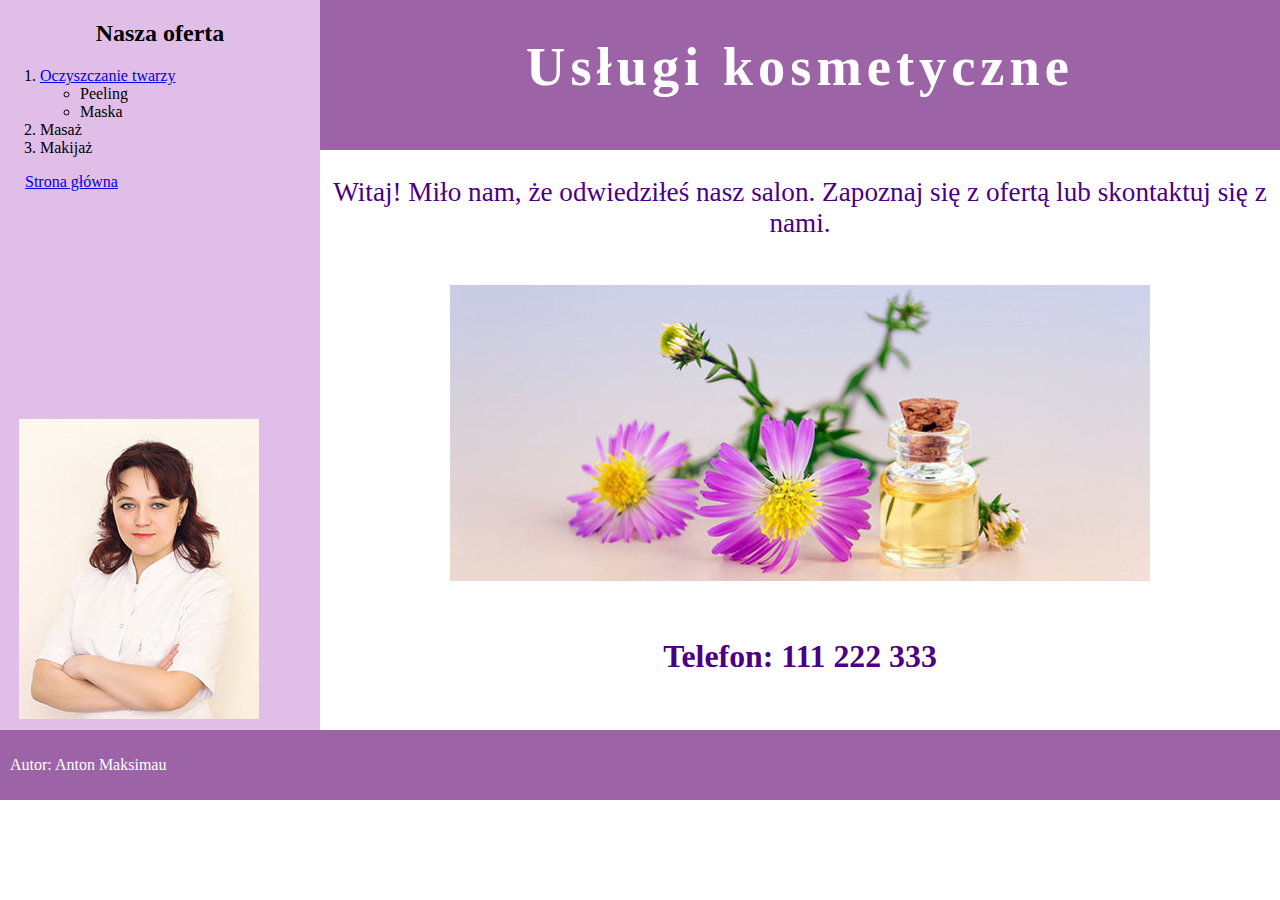
<file: egzamin5/index.html>
<!DOCTYPE html>
<html lang="pl">
<head>
    <meta charset="UTF-8">
    <meta name="viewport" content="width=device-width, initial-scale=1.0">
    <title>Salon kosmetyczny</title>
    <link rel="stylesheet" href="styl7.css">
</head>
<body>
    <section class="lewy" id="lewy1">
        <h2>Nasza oferta</h2>
        <ol>
            <li><a href="twarz.html">Oczyszczanie twarzy</a>
                <ul>
                    <li>Peeling</li>
                    <li>Maska</li>
                </ul>
            </li>
            <li>Masaż</li>
            <li>Makijaż</li>
        </ol>
        <a href="index.html">Strona główna</a>
    </section>
    <section class="prawy" id="prawy1">
        <h1>Usługi kosmetyczne</h1>
    </section>
    <section class="prawy" id="prawy2">
        <p>Witaj! Miło nam, że odwiedziłeś nasz salon. Zapoznaj się z ofertą lub
            skontaktuj się z nami.</p>
        <img src="obraz2.jpg" alt="Zrelaksuj się">
        <h3>Telefon: 111 222 333</h3>
    </section>
    <section class="lewy" id="lewy2">
        <img src="obraz1.jpg" alt="Personel">
    </section>
    <footer>
        <p>Autor: Anton Maksimau</p>
    </footer>
</body>
</html>
</file>
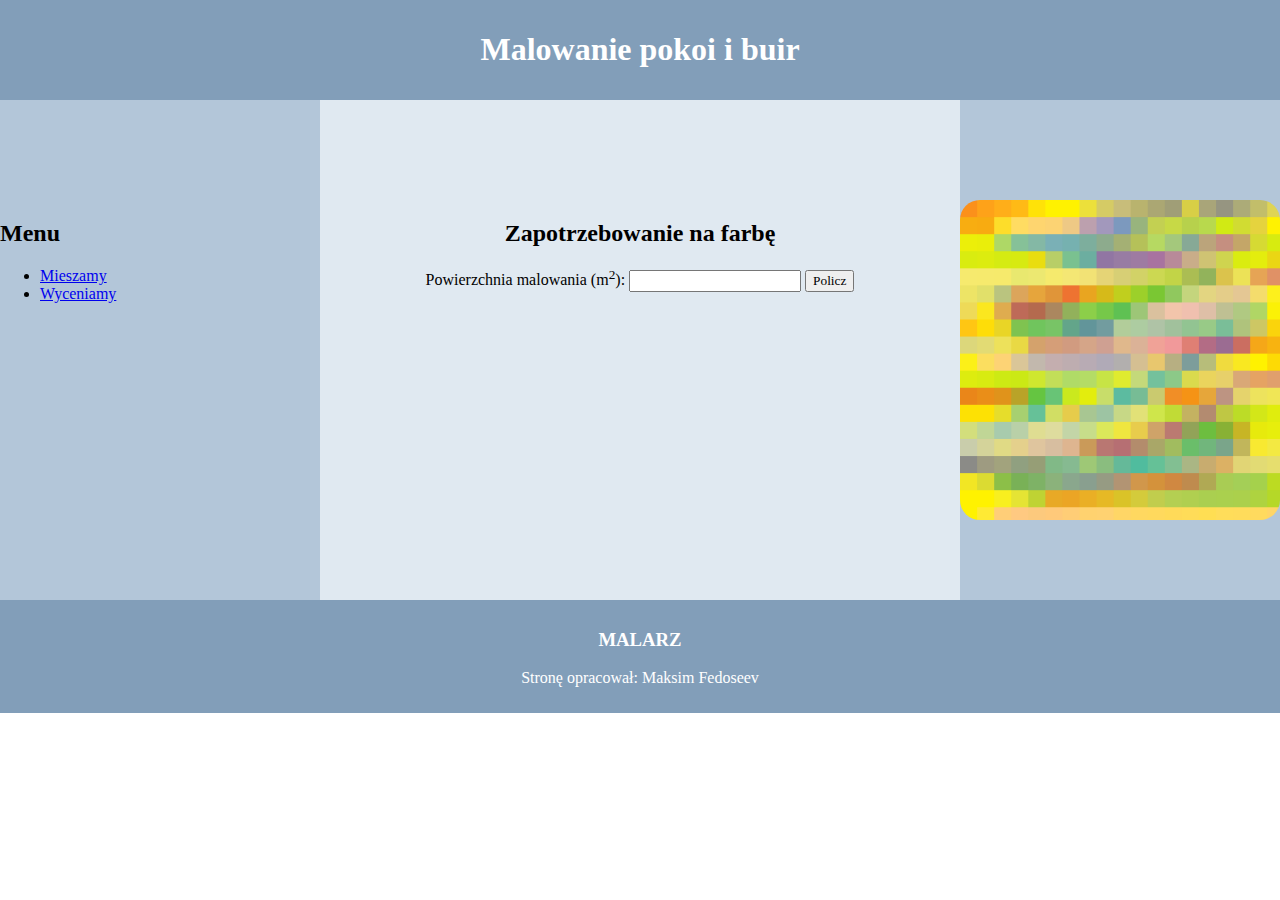
<file: egzamin1/cena.html>
<!DOCTYPE html>
<html lang="pl">
<head>
    <meta charset="UTF-8">
    <meta name="viewport" content="width=device-width, initial-scale=1.0">
    <title>Malarz</title>
    <link rel="stylesheet" href="styl_1.css">
</head>
<body>
    <header>
        <h1>Malowanie pokoi i buir</h1>
    </header>
    <section>
        <div class="lewy">
            <h2>Menu</h2>
            <ul>
                <li><a href="mieszamy.html">Mieszamy</a></li>
                <li><a href="cena.html">Wyceniamy</a></li>
            </ul>
        </div>
        <div class="srodek">
            <h2>Zapotrzebowanie na farbę</h2>
            <label for="">Powierzchnia malowania (m<sup>2</sup>):</label>
            <input type="number" name="" id="input">
            <input type="button" value="Policz" onclick="getData()">
            <p id="odpowiedz"></p>
        </div>
        <div class="prawy">
            <img src="obraz.png" alt="Próbki farb">
        </div>
    </section>
    <footer>
        <h3>MALARZ</h3>
        <p>Stronę opracował: Maksim Fedoseev</p>
    </footer>
</body>
<script>
    function getData() {
        input = parseInt(document.getElementById('input').value);
        liczba_puszek = Math.ceil(input / 4);

        document.getElementById('odpowiedz').innerHTML = "Liczba potrzebnych puszek: " + liczba_puszek;
    }
</script>
</html>
</file>
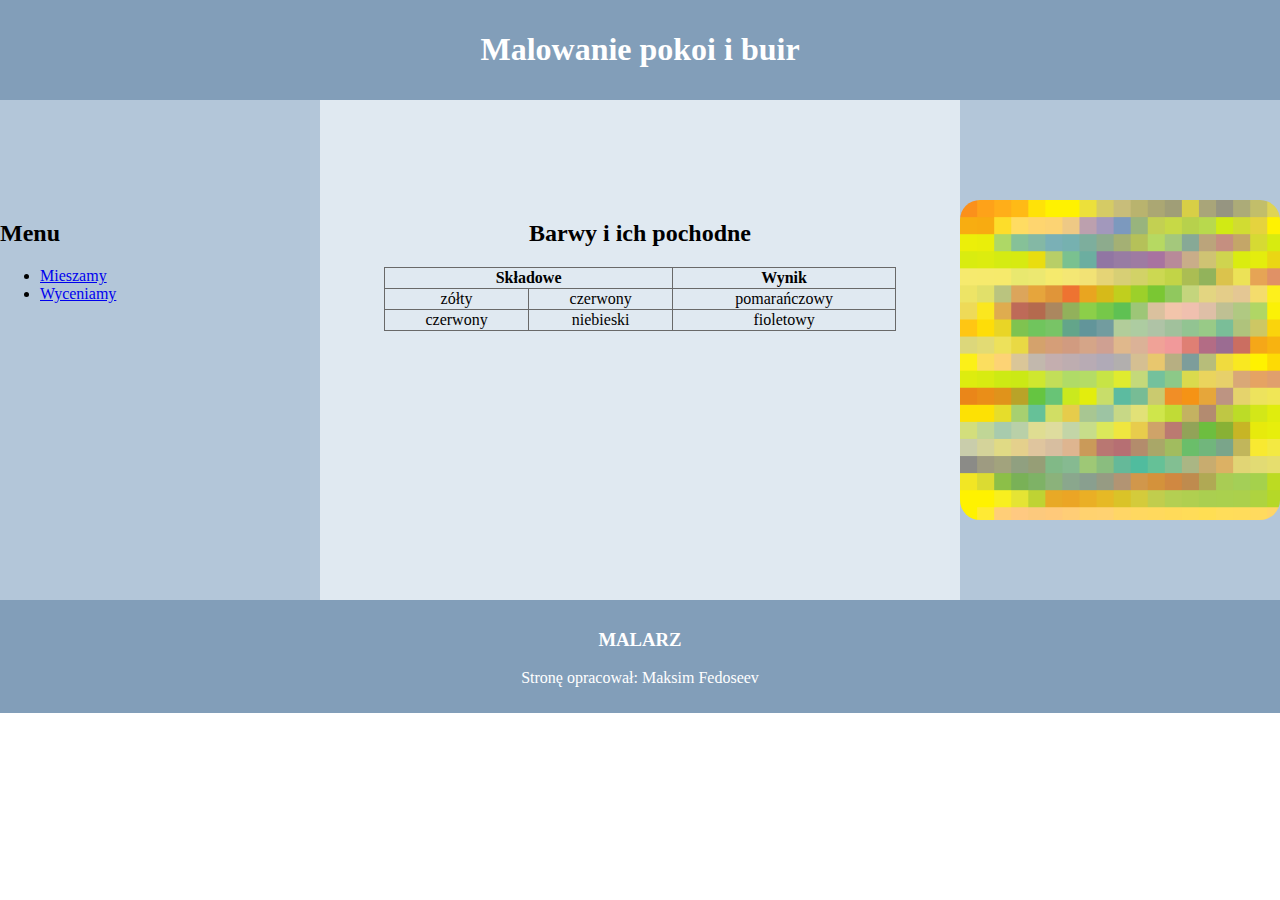
<file: egzamin1/mieszamy.html>
<!DOCTYPE html>
<html lang="pl">
<head>
    <meta charset="UTF-8">
    <meta name="viewport" content="width=device-width, initial-scale=1.0">
    <title>Malarz</title>
    <link rel="stylesheet" href="styl_1.css">
</head>
<body>
    <header>
        <h1>Malowanie pokoi i buir</h1>
    </header>
    <section>
        <div class="lewy">
            <h2>Menu</h2>
            <ul>
                <li><a href="mieszamy.html">Mieszamy</a></li>
                <li><a href="cena.html">Wyceniamy</a></li>
            </ul>
        </div>
        <div class="srodek">
            <h2>Barwy i ich pochodne</h2>
            <table>
                <thead>
                    <th colspan="2">Składowe</th>
                    <th>Wynik</th>
                </thead>
                <tr>
                    <td>zółty</td>
                    <td>czerwony</td>
                    <td>pomarańczowy</td>
                </tr>
                <tr>
                    <td>czerwony</td>
                    <td>niebieski</td>
                    <td>fioletowy</td>
                </tr>
            </table>
        </div>
        <div class="prawy">
            <img src="obraz.png" alt="Próbki farb">
        </div>
    </section>
    <footer>
        <h3>MALARZ</h3>
        <p>Stronę opracował: Maksim Fedoseev</p>
    </footer>
</body>
</html
</file>
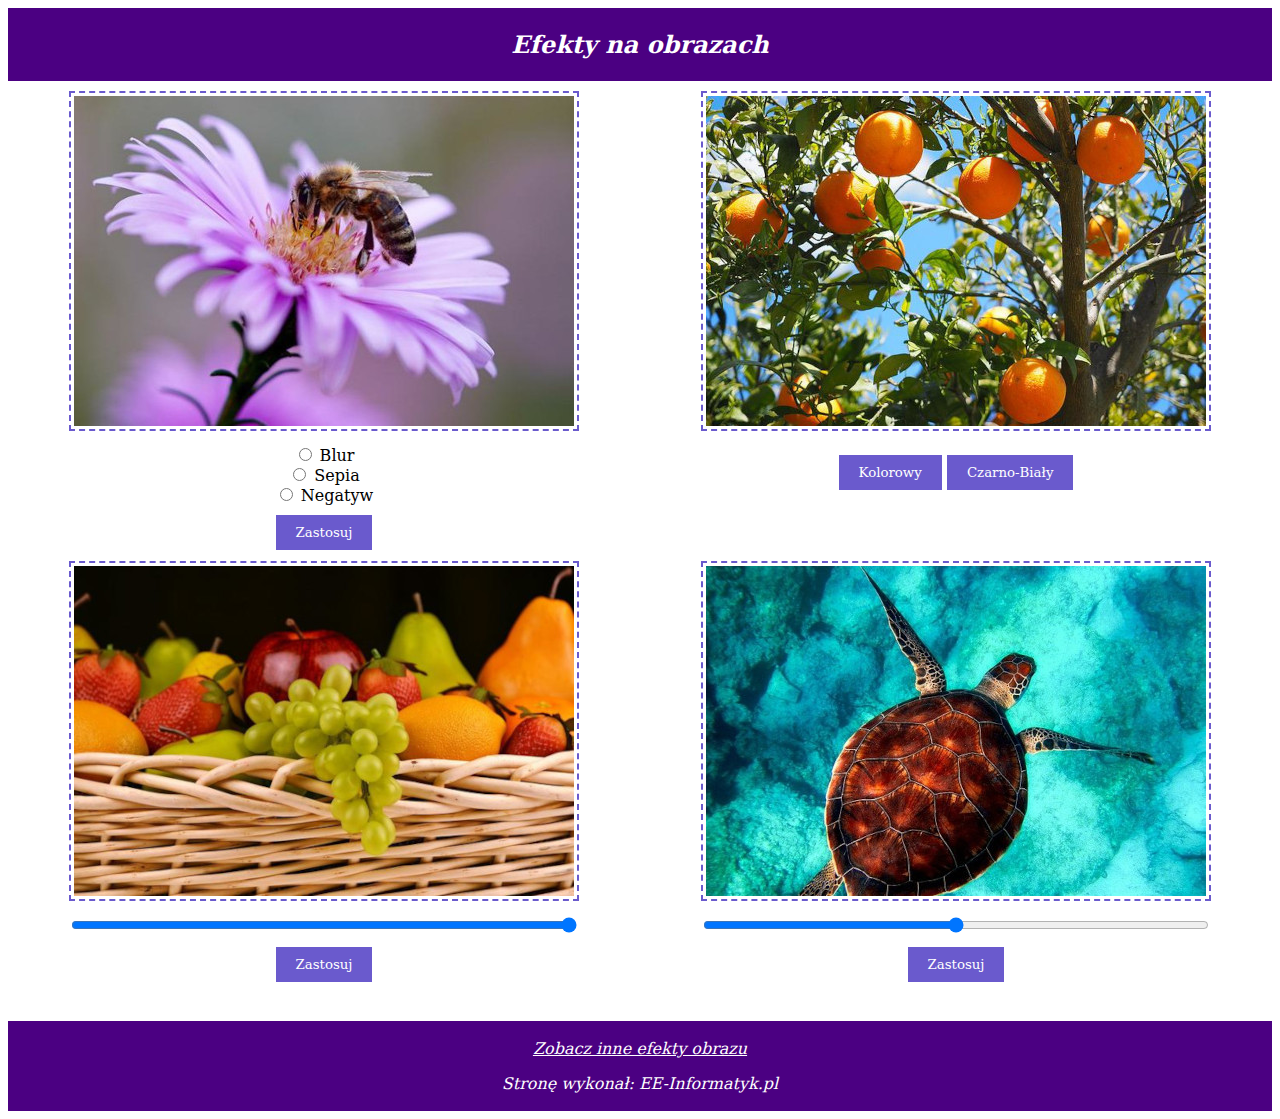
<file: egzamin3/obrazki.html>
<!DOCTYPE html>
<html lang="pl">
    <head>
        <meta charset="UTF-8">
        <meta name="viewport" content="width=device-width, initial-scale=1.0">
        <title>Efekty obrazu</title>
        <link rel="stylesheet" href="styl.css">
    </head>
    <body>

        <header>
            <h2>Efekty na obrazach</h2>
        </header>

        <div id="blok1">
            <img src="pszczola.jpg" alt="pszczoła na fioletowym kwiatku" id="pszczola"><br>
            <label><input type="radio" name="efekt" value="blur" id="blur" name="blur"> Blur</label><br>
            <label><input type="radio" name="efekt" value="sepia" id="sepia" name="sepia"> Sepia</label><br>
            <label><input type="radio" name="efekt" value="negatyw" id="negatyw" name="negatyw"> Negatyw</label><br>
            <button onclick="zastosuj()">Zastosuj</button>
        </div>

        <div id="blok2">
            <img src="pomarancza.jpg" alt="drzewo pomarańczy" id="owoce"><br>
            <button onclick="kolorowy()">Kolorowy</button>
            <button onclick="czarnobialy()">Czarno-Biały</button>
        </div>

        <div id="blok3">
            <img src="owoce.jpg" alt="Kosz pełen owoców"><br>
            <input type="range" min="0" max="100" value="100" id="przezroczystosc" name="przezroczystosc"><br>
            <button onclick="przezroczystosc()">Zastosuj</button>
        </div>

        <div id="blok4">
            <img src="zolw.jpg" alt="Żółw w wodzie"><br>
            <input type="range" min="0" max="250" id="jasnosc" name="jasnosc"><br>
            <button onclick="jasnosc()">Zastosuj</button>
        </div>

        <footer>
            <p><a href="http://www.css.com/" target="_blank">Zobacz inne efekty obrazu</a></p>
            <p>Stronę wykonał: <a href="https://ee-informatyk.pl/" target="_blank" style="color: unset;text-decoration: none;">EE-Informatyk.pl</a></p>
        </footer>

    </body>
    <script src="skrypt.js"></script>
</html>
</file>
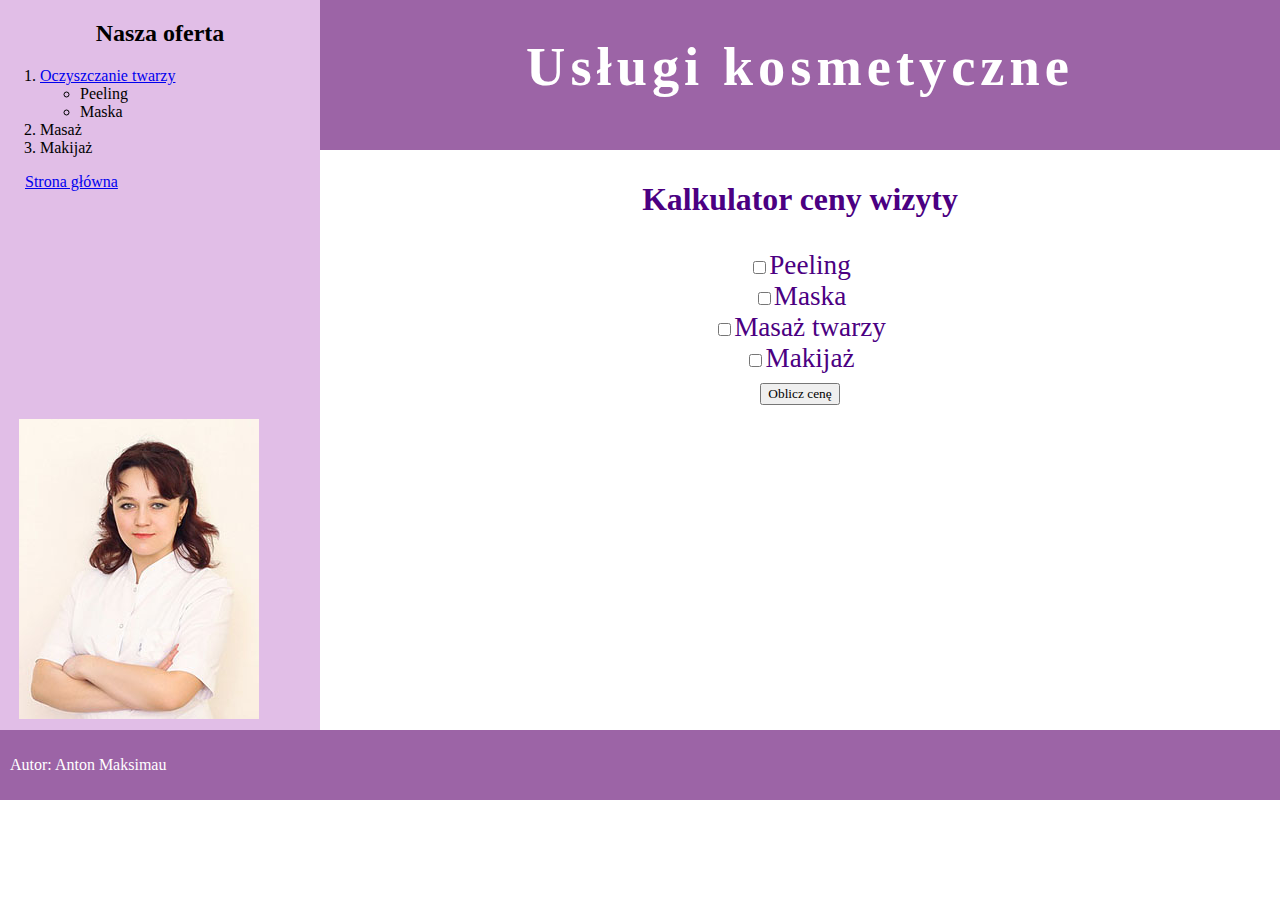
<file: egzamin5/twarz.html>
<!DOCTYPE html>
<html lang="pl">
<head>
    <meta charset="UTF-8">
    <meta name="viewport" content="width=device-width, initial-scale=1.0">
    <title>Salon kosmetyczny</title>
    <link rel="stylesheet" href="styl7.css">
</head>
<body>
    <section class="lewy" id="lewy1">
        <h2>Nasza oferta</h2>
        <ol>
            <li><a href="twarz.html">Oczyszczanie twarzy</a>
                <ul>
                    <li>Peeling</li>
                    <li>Maska</li>
                </ul>
            </li>
            <li>Masaż</li>
            <li>Makijaż</li>
        </ol>
        <a href="index.html">Strona główna</a>
    </section>
    <section class="prawy" id="prawy1">
        <h1>Usługi kosmetyczne</h1>

    </section>
    <section class="prawy" id="prawy2">
        <h3>Kalkulator ceny wizyty</h3>
        <form action="" id="uslugi">
            <input type="checkbox" name="" id="peeling" value="45"><label for="peeling">Peeling</label>
            <br>
            <input type="checkbox" name="" id="maska" value="30"><label for="maska">Maska</label>
            <br>
            <input type="checkbox" name="" id="masaz_twarzy" value="20"><label for="masaz_twarzy">Masaż twarzy</label>
            <br>
            <input type="checkbox" name="" id="makijaz" value="50"><label for="makijaz">Makijaż</label>
            <br>
            <input type="button" value="Oblicz cenę" onClick="oblicz()">
        </form>
        <p id="wynik" style="display: none">AVDFSDF</p>
    </section>
    <section class="lewy" id="lewy2">
        <img src="obraz1.jpg" alt="Personel">
    </section>
    <footer>
        <p>Autor: Anton Maksimau</p>
    </footer>
</body>
<script lang="js">
    function oblicz() {
        let uslugi = document.getElementById('uslugi');
        let suma = 0;
        for (i = 0; i <= 4; i++) {
            if (uslugi[i].checked) {
                suma += Number(uslugi[i].value);
            }
        }

        let wynik =  document.getElementById('wynik');
        wynik.style.display = "block";
        wynik.innerHTML = "Cena zabiegów: " + suma;
    }
</script>
</html>
</file>
<file: egzamin5/styl7.css>
* {
    font-family: Cambria;
}

body {
    margin: unset;
}

.lewy {
    background-color: #e1bee7;
    width: 25%;
    float: left;
}

#lewy1 {
    height: 400px;
    float: left;
}

#lewy2 {
    height: 330px;
    float: left;
}

.prawy {
    width: 75%;
    font-size: 170%;
    text-align: center;
    float: right;
}

#prawy1 {
    background-color: #9c64a6;
    color: white;
    height: 150px;
    letter-spacing: 5px;
    float: right;
}

#prawy2 {
    color: indigo;
    height: 580px;
    float: right;
}

footer {
    background-color: #9c64a6;
    color: white;
    padding: 10px;
    clear: both;
}

h2 {
    text-align: center;
}

ul {
    list-style-type: circle;
}

img {
    padding: 4px;
    margin: 15px;
}

img:hover {
    padding: 3px;
    border: 1px indigo dashed;
}

a[href="index.html"] {
    padding: 25px;
}
</file>
<file: egzamin1/styl_1.css>
* {
    font-family: Cambria;
}

body {
    margin: unset;
}

header, footer {
    background-color: #829EB9;
    color: white;
    text-align: center;
    padding: 10px;
}

.lewy, .prawy {
    background-color: #B3C6D9;
    height: 400px;
    width: 25%;
    padding-top: 100px;
}

.srodek {
    background-color: #E0E9F1;
    height: 400px;
    width: 50%;
    text-align: center;
    padding-top: 100px;
}

table {
    border: 1px solid dimgray;
    width: 80%;
    margin: auto;
    border-collapse: collapse;
}

table th, td {
    border: 1px solid dimgray;
    border-collapse: collapse;
}

td:hover {
    background-color: steelblue;
    color: white;
}

img {
    width: 100%;
    border-radius: 20px;
}

section {
    display: flex;
    width: 100%;
}
</file>
<file: egzamin3/styl.css>
* {
    font-family: 'Century', 'Serif';
    text-align: center;
}

header,footer {
    background-color: Indigo;
    color: white;
    font-style: italic;
    padding: 2px;
}

div {
    width: 50%;
    height: 470px;
    float: left;
}

img {
    padding: 3px;
    margin: 10px;
    border: 2px dashed SlateBlue;
}

a {
    color: white;
}

button {
    background-color: SlateBlue;
    color: white;
    border: none;
    padding: 10px 20px;
    margin-top: 10px;
}

button:hover {
    background-color: Indigo;
}

input[type="range"] {
    width: 80%;
}

footer {
    clear: both;
}
</file>
